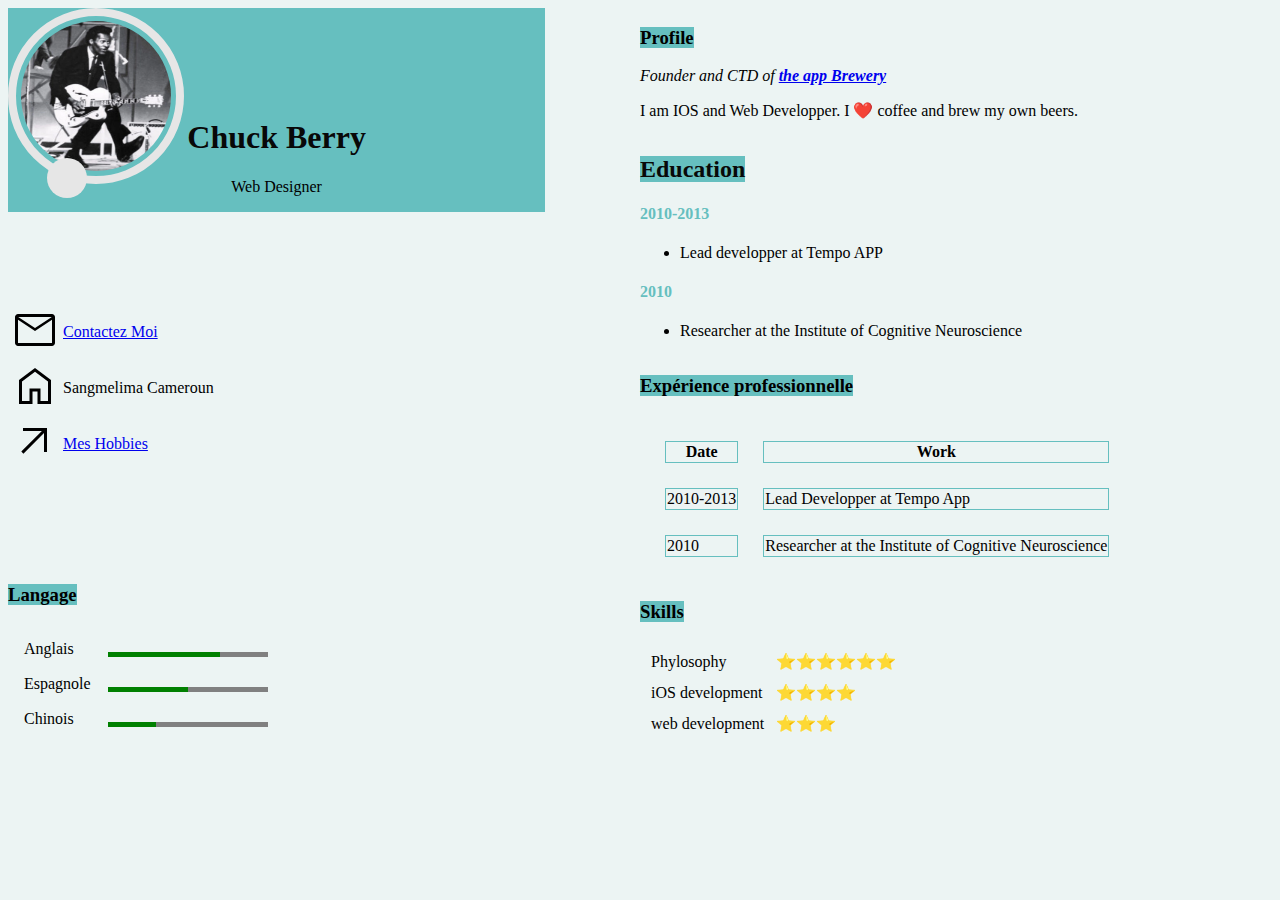
<file: index.html>
<!DOCTYPE html>
<html lang="en">
<head>
    <meta charset="UTF-8">
    <meta http-equiv="X-UA-Compatible" content="IE=edge">
    <meta name="viewport" content="width=device-width, initial-scale=1.0">
    <title>💚BriWebSite</title>
    <link rel="stylesheet" href="style copy.css">
</head>
<body>
   
<div class="conteneur">
    <div class="gauche">
        
        <div class="photonom">
            <div class="incrustphoto">
                <img src="./images/image-w856.webp" alt="Chuck Berry" id="photoprofil">
            </div>
            <div class="rond"><p></p></div>
            
    
        <div class="badgenom">
                <br><br><br><br><br>
                <h1 id="Nom">    
                    Chuck Berry
                </h1>
                <p>Web Designer
    
                </p>
        </div>   

        </div>
        <div class="contact">
            <table>
                <tr>
                    <td><img src="./images/mail_FILL0_wght400_GRAD0_opsz48.svg" alt="mail_FILL0_wght400_GRAD0_opsz48.svg"></td>
                    <td><a href="contact.html">Contactez Moi</a></td>
                </tr>

                <tr>
                    <td><img src="./images/home_FILL0_wght400_GRAD0_opsz48.svg" alt="home_FILL0_wght400_GRAD0_opsz48.svg"></td>
                    <td>Sangmelima Cameroun</td>
                </tr>

                <tr>
                    <td><img src="./images/arrow_outward_FILL0_wght400_GRAD0_opsz48.svg" alt="arrow_outward_FILL0_wght400_GRAD0_opsz48.svg"></td>
                    <td><a href="hobbies.html">Mes Hobbies</a></td>
                </tr>

            </table>

        </div>
        <div class="langage">
            <h3><span class="rubrique">Langage</span></h3>
            <table cellspacing="15">
                <tr>
                    <td>Anglais</td>
                    <td>
                        <progress class="progress" value="70" max="100"></progress>
                    </td>
                </tr>

                <tr>
                    <td>Espagnole</td>
                    <td><progress class="progress" value="50" max="100"></progress></td>
                </tr>

                <tr>
                    <td>Chinois</td>
                    <td> <progress class="progress" value="30" max="100"></progress></td>
                </tr>
            </table>
        </div>
        
        
    </div>
    
    <div class="droite">
        
        
        <div class="profile">
            <h3><span class="rubrique">Profile</span></h3>
            <p><em> Founder and CTD of <strong> <a href="https://www.appbrewery.com/" target="_blank"> the app Brewery</a></strong></em></p>
            <p>I am IOS and Web Developper. I ❤️ coffee and brew my own beers.</p>
        </div>
        <div class="Education">
            <h2> <span class="rubrique">Education</span></h2> 
            <h4>2010-2013</h4>
            <ul>
                <li>Lead developper at Tempo APP</li>
            </ul>
            <h4>2010</h4>
            <ul>
                <li>Researcher at the Institute of Cognitive Neuroscience</li>
            </ul>
        
        </div>
        <div class="Experience">
            <h3> <span class="rubrique">Expérience professionnelle</span> </h3>
            <table cellspacing="25">
                <thead>
                    <tr>
                        <th class="cellule">Date</th>
                        <th class="cellule">Work</th>
                    </tr>
                </thead>
                <tbody>
                    <tr>
                        <td class="cellule">2010-2013</td>
                        <td class="cellule">Lead Developper at Tempo App</td>
                    </tr>
                    <tr>
                        <td class="cellule">2010</td>
                        <td class="cellule">Researcher at the Institute of Cognitive Neuroscience</td>
                    </tr>
        
                </tbody>
                <tfoot></tfoot>
                
            </table>
        </div>
        <div class="Skills">
            <h3><span class="rubrique">Skills</span></h3>
            <table cellspacing="10">
                <tr>
                    <td>Phylosophy</td>
                    <td>⭐⭐⭐⭐⭐⭐</td>
                </tr>
                <tr>
                    <td>iOS development</td>
                    <td>⭐⭐⭐⭐</td>
                </tr>
                
                <tr>
                    <td>web development</td>
                    <td>⭐⭐⭐</td>
        
                </tr>
            </table>
        </div>
        

    </div>

</div>

 
</body>
</html>
</file>
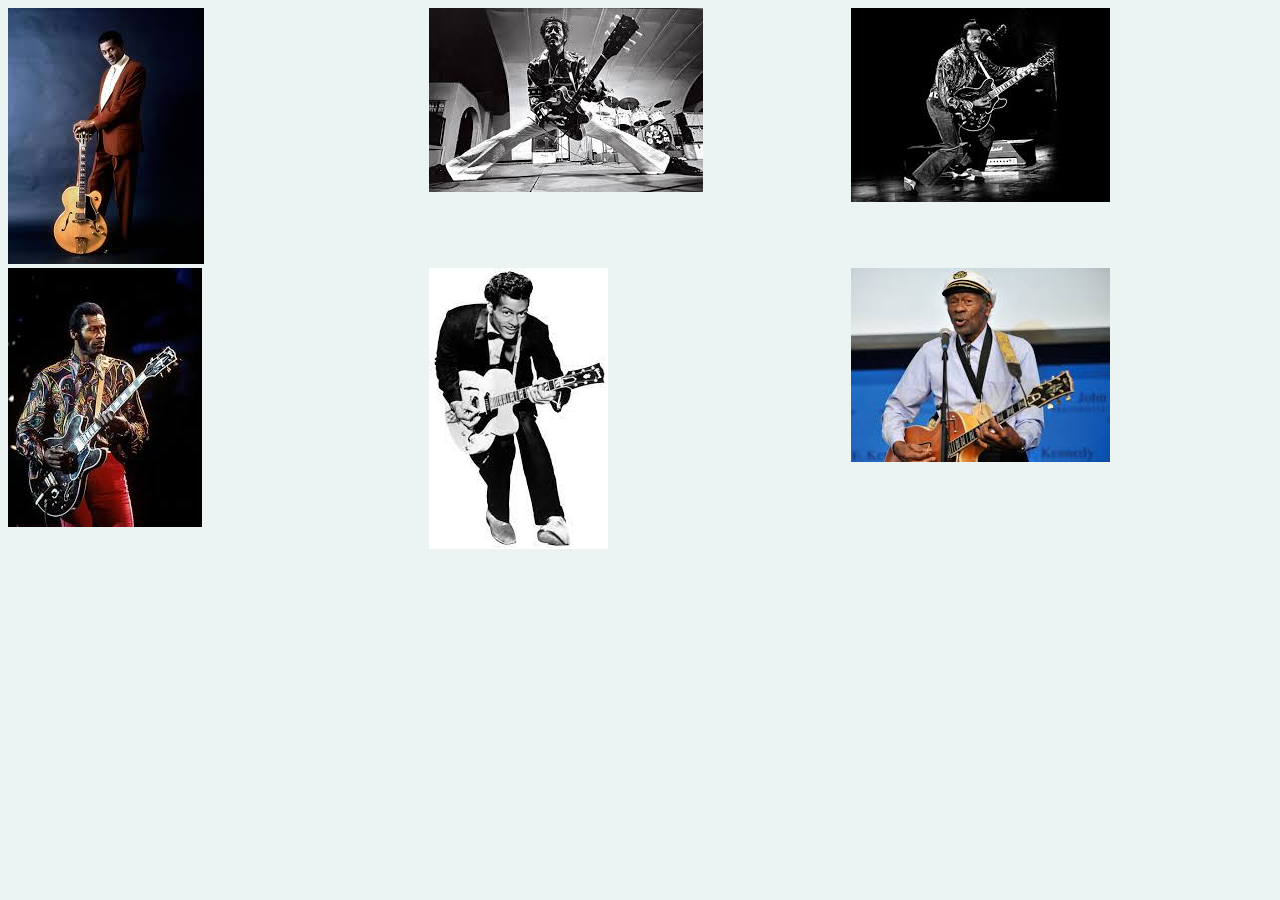
<file: hobbies.html>
<!DOCTYPE html>
<html lang="en">
<head>
    <meta charset="UTF-8">
    <meta http-equiv="X-UA-Compatible" content="IE=edge">
    <meta name="viewport" content="width=device-width, initial-scale=1.0">
    <link rel="stylesheet" href="style copy.css">
    <title>Document</title>
</head>
<body>
    <div class="hobbies">
        <div class="box"><img src="./images/chuck1.jpeg" alt="chuck1.jpeg"></div>
        <div class="box"><img src="./images/chuck2.jpeg" alt="chuck2.jpeg"></div>
        <div class="box"><img src="./images/chuck3.jpeg" alt="chuck3.jpeg"></div>
        <div class="box"><img src="./images/chuck4.jpeg" alt="chuck4.jpeg"></div>
        <div class="box"><img src="./images/chuck5.jpeg" alt="chuck5.jpeg"></div>
        <div class="box"><img src="./images/chuck6.jpeg" alt="chuck6.jpeg"></div>
    </div>
</body>
</html>
</file>
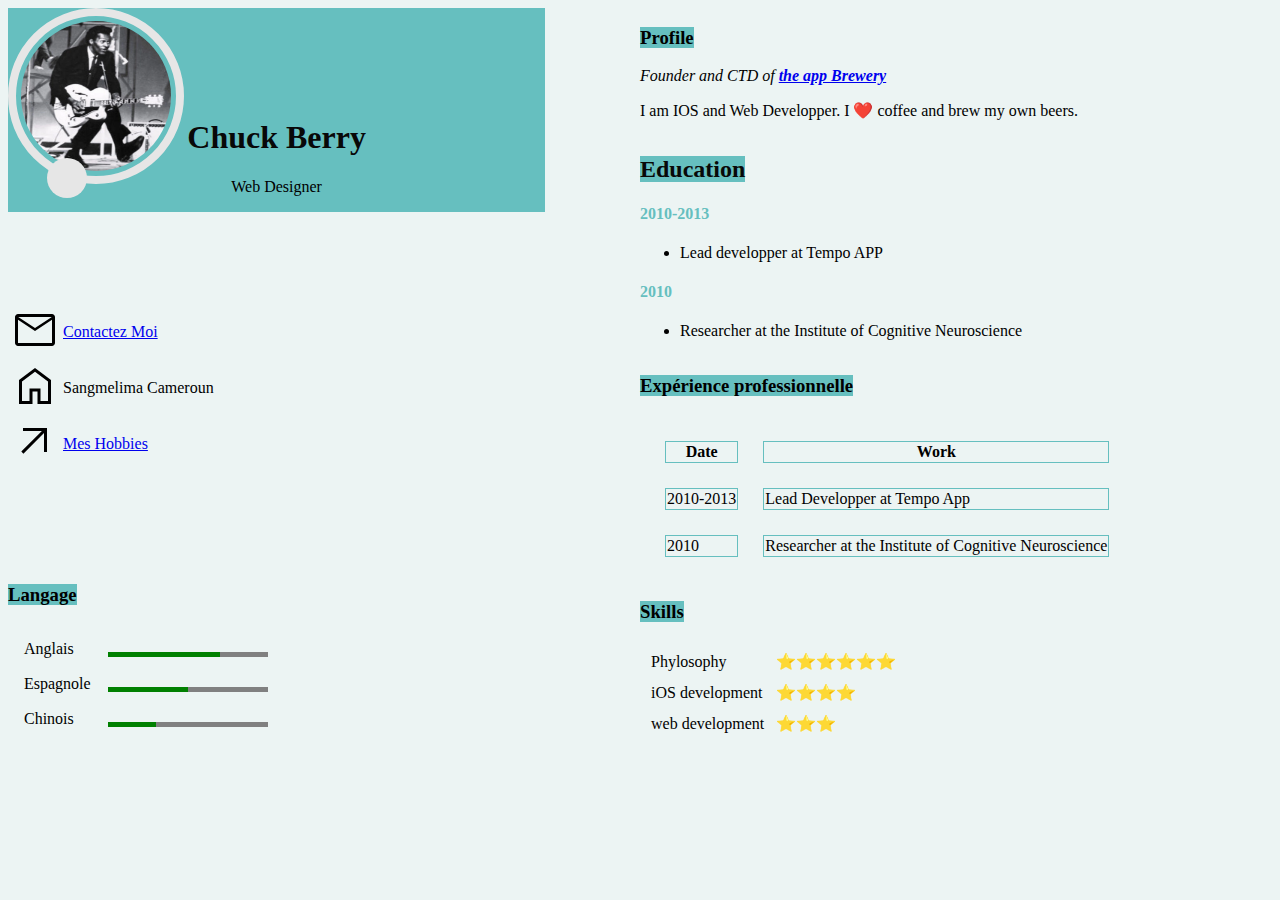
<file: index copy.html>
<!DOCTYPE html>
<html lang="en">
<head>
    <meta charset="UTF-8">
    <meta http-equiv="X-UA-Compatible" content="IE=edge">
    <meta name="viewport" content="width=device-width, initial-scale=1.0">
    <title>💚BriWebSite</title>
    <link rel="stylesheet" href="style copy.css">
</head>
<body>
   
<div class="conteneur">
    <div class="gauche">
        
        <div class="photonom">
            <div class="incrustphoto">
                <img src="/images/image-w856.webp" alt="Chuck Berry" id="photoprofil">
            </div>
            <div class="rond"><p></p></div>
            
    
        <div class="badgenom">
                <br><br><br><br><br>
                <h1 id="Nom">    
                    Chuck Berry
                </h1>
                <p>Web Designer
    
                </p>
        </div>   

        </div>
        <div class="contact">
            <table>
                <tr>
                    <td><img src="/images/mail_FILL0_wght400_GRAD0_opsz48.svg" alt="mail_FILL0_wght400_GRAD0_opsz48.svg"></td>
                    <td><a href="contact.html">Contactez Moi</a></td>
                </tr>

                <tr>
                    <td><img src="/images/home_FILL0_wght400_GRAD0_opsz48.svg" alt="home_FILL0_wght400_GRAD0_opsz48.svg"></td>
                    <td>Sangmelima Cameroun</td>
                </tr>

                <tr>
                    <td><img src="/images/arrow_outward_FILL0_wght400_GRAD0_opsz48.svg" alt="arrow_outward_FILL0_wght400_GRAD0_opsz48.svg"></td>
                    <td><a href="hobbies.html">Mes Hobbies</a></td>
                </tr>

            </table>

        </div>
        <div class="langage">
            <h3><span class="rubrique">Langage</span></h3>
            <table cellspacing="15">
                <tr>
                    <td>Anglais</td>
                    <td>
                        <progress class="progress" value="70" max="100"></progress>
                    </td>
                </tr>

                <tr>
                    <td>Espagnole</td>
                    <td><progress class="progress" value="50" max="100"></progress></td>
                </tr>

                <tr>
                    <td>Chinois</td>
                    <td> <progress class="progress" value="30" max="100"></progress></td>
                </tr>
            </table>
        </div>
        
        
    </div>
    
    <div class="droite">
        
        
        <div class="profile">
            <h3><span class="rubrique">Profile</span></h3>
            <p><em> Founder and CTD of <strong> <a href="https://www.appbrewery.com/" target="_blank"> the app Brewery</a></strong></em></p>
            <p>I am IOS and Web Developper. I ❤️ coffee and brew my own beers.</p>
        </div>
        <div class="Education">
            <h2> <span class="rubrique">Education</span></h2> 
            <h4>2010-2013</h4>
            <ul>
                <li>Lead developper at Tempo APP</li>
            </ul>
            <h4>2010</h4>
            <ul>
                <li>Researcher at the Institute of Cognitive Neuroscience</li>
            </ul>
        
        </div>
        <div class="Experience">
            <h3> <span class="rubrique">Expérience professionnelle</span> </h3>
            <table cellspacing="25">
                <thead>
                    <tr>
                        <th class="cellule">Date</th>
                        <th class="cellule">Work</th>
                    </tr>
                </thead>
                <tbody>
                    <tr>
                        <td class="cellule">2010-2013</td>
                        <td class="cellule">Lead Developper at Tempo App</td>
                    </tr>
                    <tr>
                        <td class="cellule">2010</td>
                        <td class="cellule">Researcher at the Institute of Cognitive Neuroscience</td>
                    </tr>
        
                </tbody>
                <tfoot></tfoot>
                
            </table>
        </div>
        <div class="Skills">
            <h3><span class="rubrique">Skills</span></h3>
            <table cellspacing="10">
                <tr>
                    <td>Phylosophy</td>
                    <td>⭐⭐⭐⭐⭐⭐</td>
                </tr>
                <tr>
                    <td>iOS development</td>
                    <td>⭐⭐⭐⭐</td>
                </tr>
                
                <tr>
                    <td>web development</td>
                    <td>⭐⭐⭐</td>
        
                </tr>
            </table>
        </div>
        

    </div>

</div>

 
</body>
</html>
</file>
<file: style copy.css>
body{
    background-color: #ECF4F3;
}

.conteneur{
    display: flex;
    flex-direction: row;
    justify-content: space-between;
}

.droite{
    display: flex;
    flex-direction: column;
    justify-content: space-between;
    flex: 1 1;
    position: sticky;
}

.gauche{
    
    display: flex;
    flex-direction: column;
    justify-content: space-between;
    flex: 1 1;
    position: sticky;
 }
 .rond{
    background-color: #e6e6e6;
    position: absolute;
    left:39px;
    top: 150px;
    z-index: 4;
    border-radius:20px;
    width: 40px;
    height: 40px;
    text-align: center;

}


.incrustphoto{
    position: absolute;
    z-index: 4;  
}

#photoprofil{
    width: 150px;
    height: 150px;
    border-radius: 50%;
    padding: 5px;
    border: 8px solid #e6e6e6;
    background-color: #66BFBF;
}

.badgenom{
    position: sticky;
    background-color: #66BFBF;
    z-index: 2;
    text-align: center;
    height: 100%;
    width: 85%;
    
   
}


.contact{
    position:sticky;
}


.langage{
    position: sticky;
}
.rubrique{
    background-color: #66BFBF;
}

h1,h2{
    color: #080808;
    
}

h4{
    color: #66BFBF;
}

.cellule{
    border: 1px solid #66BFBF;
}



.photonom{
    position: sticky;
}


.progress{
    
    border-radius: 15px;
    color: #66BFBF;
    height: 5px;
}



.hobbies{
    display: grid;
        grid-template-columns: 1fr 1fr 1fr;
}
</file>
